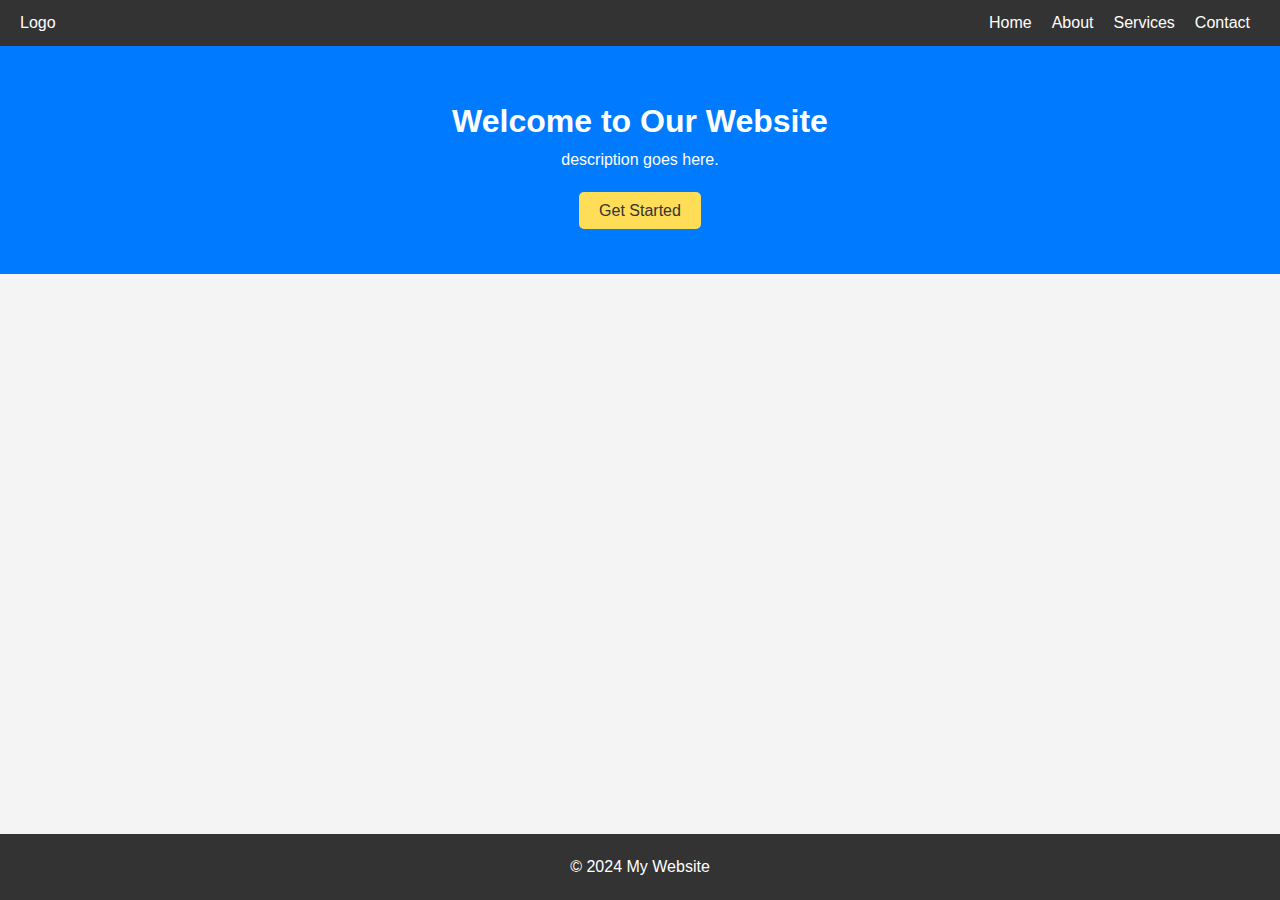
<file: Task-1/index.html>
<!DOCTYPE html>
<html lang="en">
<head>
    <meta charset="UTF-8">
    <meta name="viewport" content="width=device-width, initial-scale=1.0">
    <link rel="stylesheet" href="style.css">
    <title> Figma Design</title>
</head>
<body>
    <header>
        <div class="logo">Logo</div>
        <nav>
            <ul>
                <li><a href="#">Home</a></li>
                <li><a href="#">About</a></li>
                <li><a href="#">Services</a></li>
                <li><a href="#">Contact</a></li>
            </ul>
        </nav>
    </header>
    <section class="hero">
        <h1>Welcome to Our Website</h1>
        <p> description goes here.</p><br/>
        <a href="#" class="cta-button">Get Started</a>
    </section>
    <footer>
        <p>&copy; 2024 My Website</p>
    </footer>
</body>
</html>
</file>
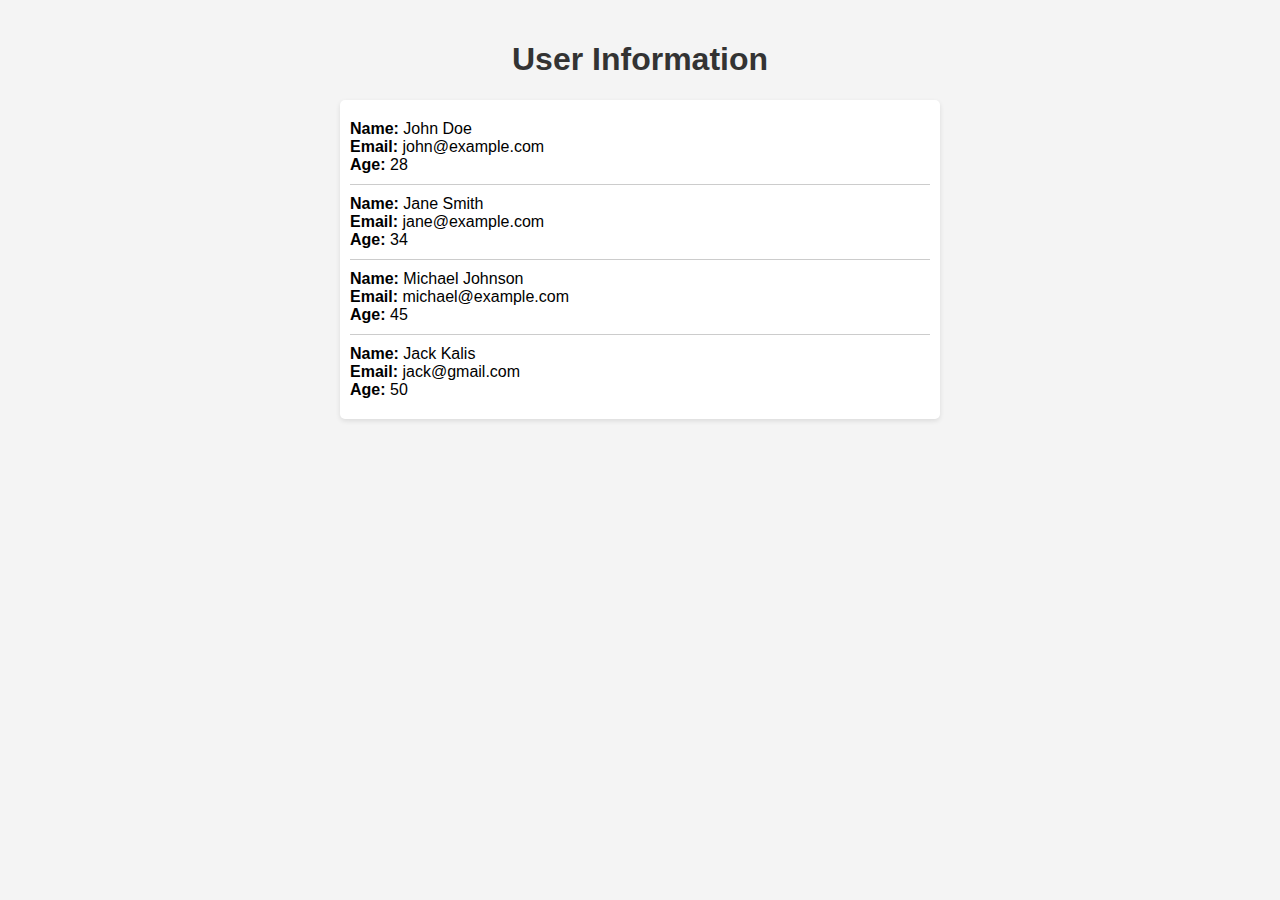
<file: Task-2/index.html>
<!DOCTYPE html>
<html lang="en">
<head>
    <meta charset="UTF-8">
    <meta name="viewport" content="width=device-width, initial-scale=1.0">
    <link rel="stylesheet" href="style.css">
    <title>User Information</title>
</head>
<body>
    <div class="container">
        <h1>User Information</h1>
        <div id="user-list" class="user-list"></div>
    </div>
    <script src="script.js"></script>
</body>
</html>
</file>
<file: Task-1/style.css>
* {
  margin: 0;
  padding: 0;
  box-sizing: border-box;
}

body {
  font-family: Arial, sans-serif;
  line-height: 1.6;
  background-color: #f4f4f4;
}

header {
  background: #333;
  color: #fff;
  padding: 10px 20px;
  display: flex;
  justify-content: space-between;
  align-items: center;
}

header nav ul {
  list-style: none;
  display: flex;
}

header nav ul li {
  margin: 0 10px;
}

header nav ul li a {
  color: white;
  text-decoration: none;
}

.hero {
  background: #007bff;
  color: white;
  padding: 50px 20px;
  text-align: center;
}

.cta-button {
  background: #ffdd57;
  color: #333;
  padding: 10px 20px;
  text-decoration: none;
  border-radius: 5px;
}

footer {
  text-align: center;
  padding: 20px;
  background: #333;
  color: white;
  position: absolute;
  bottom: 0;
  width: 100%;
}
</file>
<file: Task-2/style.css>
/* styles.css */
body {
  font-family: Arial, sans-serif;
  background-color: #f4f4f4;
  margin: 0;
  padding: 0;
}

.container {
  max-width: 600px;
  margin: 0 auto;
  padding: 20px;
}

h1 {
  text-align: center;
  color: #333;
}

.user-list {
  margin-top: 20px;
  background: white;
  padding: 10px;
  border-radius: 5px;
  box-shadow: 0 2px 5px rgba(0, 0, 0, 0.1);
}

.user {
  border-bottom: 1px solid #ccc;
  padding: 10px 0;
}

.user:last-child {
  border-bottom: none;
}
</file>
